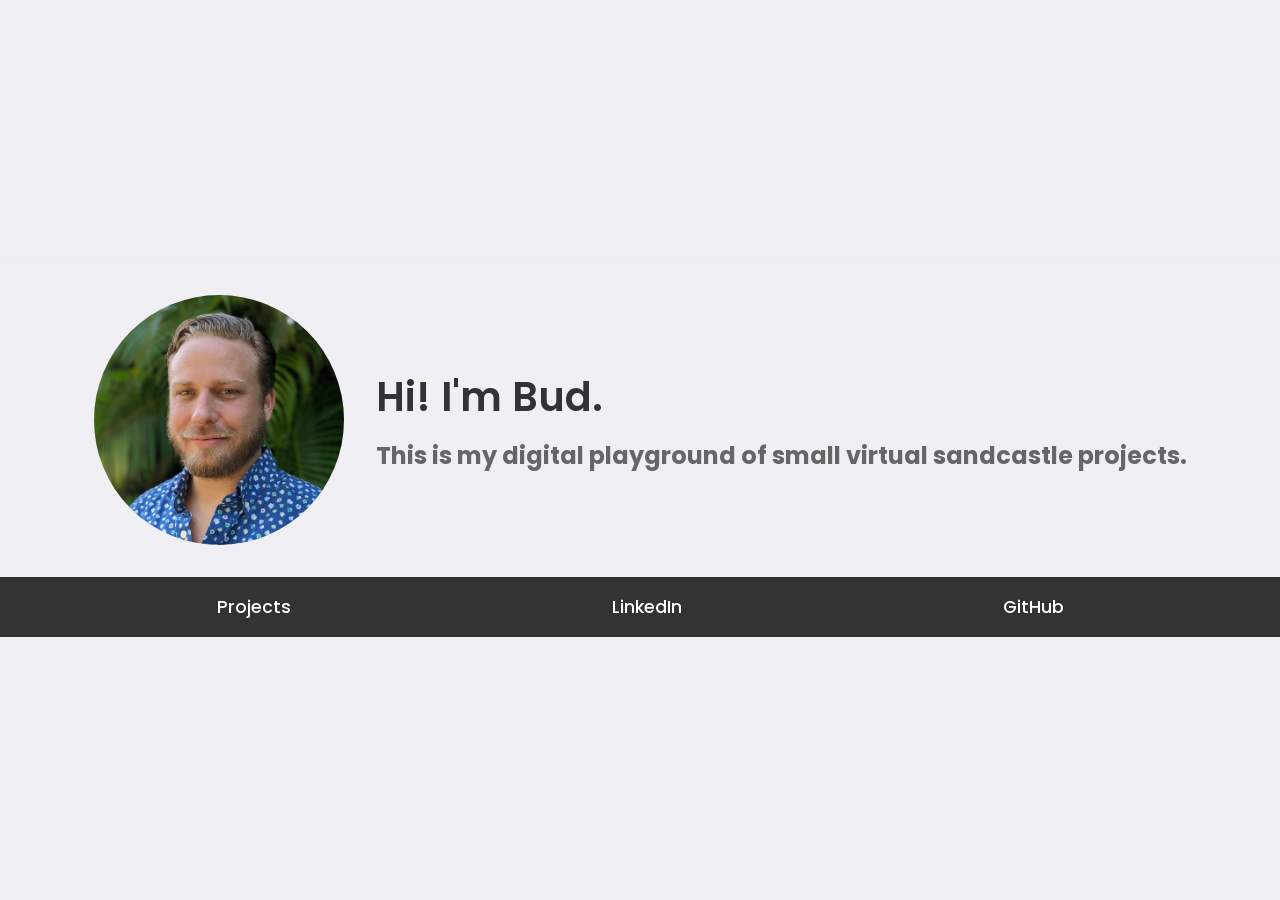
<file: index.html>
<!DOCTYPE html>
<html lang="en">

<head>
    <meta charset="UTF-8">
    <meta http-equiv="X-UA-Compatible" content="IE=edge">
    <meta name="viewport" content="width=device-width, initial-scale=1.0">
    <title>Bud's Virtual Sandbox</title>
    <link rel="stylesheet" href="style.css">
    <link rel="preconnect" href="https://fonts.googleapis.com">
    <link rel="preconnect" href="https://fonts.gstatic.com" crossorigin>
    <link href="https://fonts.googleapis.com/css2?family=Poppins:wght@400;500;600;700&display=swap" rel="stylesheet">
</head>

<body>

    <div class="container">
        <header>
            <div class="header-content">
                <img class="faceshot" src="./assets/faceshot.jpeg" alt="Bud's photo">
                <div class="intro">
                    <h1>Hi! I'm Bud.</h1>
                    <h2>This is my digital playground of small virtual sandcastle projects.</h2>
                </div>
            </div>
        </header>

        <nav class="main-nav">
            <ul>
                <li><a href="projects.html">Projects</a></li>
                <li><a href="https://www.linkedin.com/in/bprow/">LinkedIn</a></li>
                <li><a href="https://github.com/budprow">GitHub</a></li>
            </ul>
        </nav>
    </div>

</body>

</html>
    
</body>
</html>
</file>
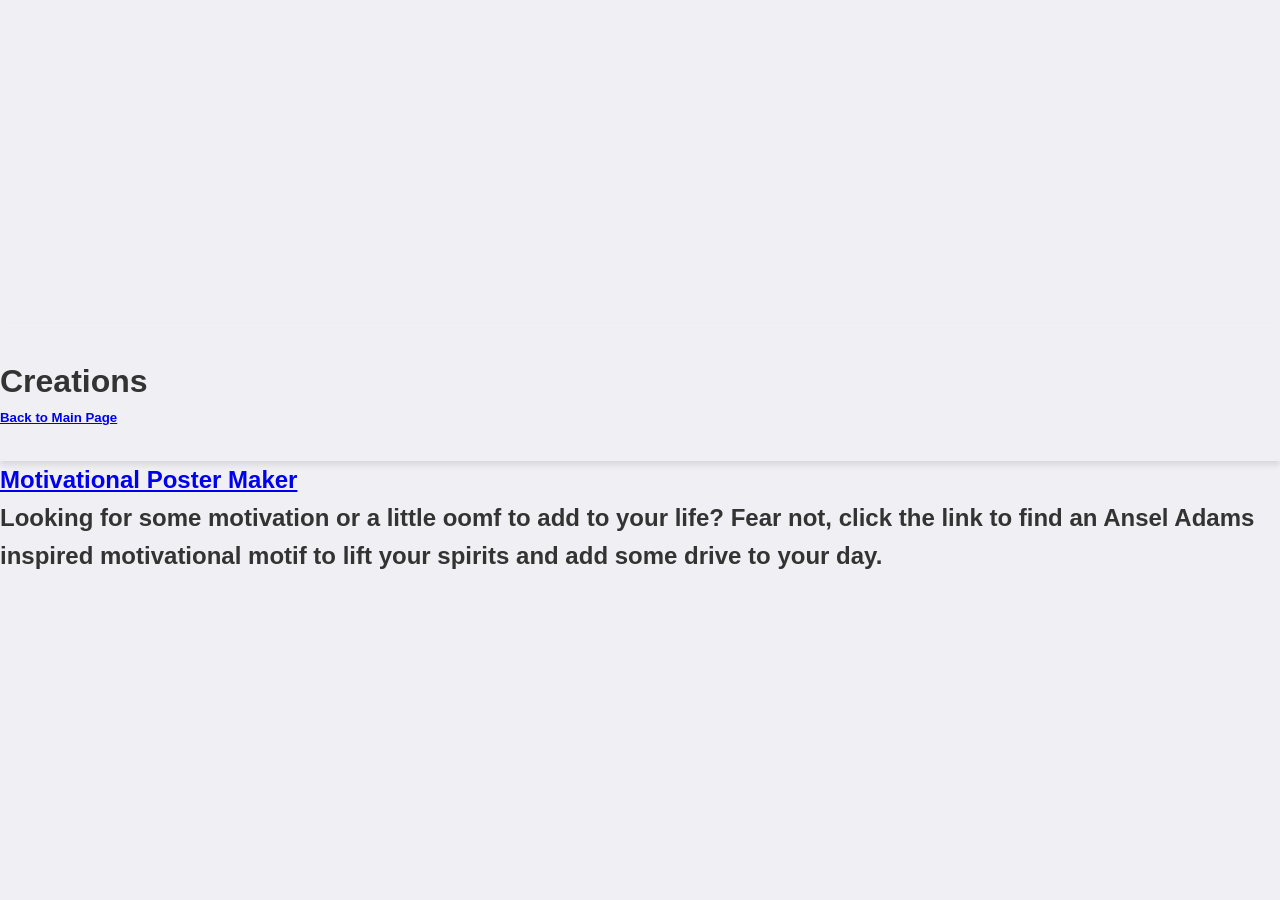
<file: projects.html>
<html lang="en">
<head>
    <meta charset="UTF-8">
    <meta http-equiv="X-UA-Compatible" content="IE=edge">
    <meta name="viewport" content="width=device-width, initial-scale=1.0">
    <link rel="stylesheet" href="style.css">
    <title>Virtual Sandbox</title>
</head>
<body> 
    <header>
        <h1>Creations</h1>
        <nav>
            <h5><a href="/index.html">Back to Main Page</a></h5>
        </nav>
    </header>
    <section>
        <div>
            <h1><a href="motivationalposter.html">Motivational Poster Maker</a></h1>
            <h2>Looking for some motivation or a little oomf to add to your life?
                Fear not, click the link to find an Ansel Adams inspired motivational
                motif to lift your spirits and add some drive to your day.
            </h2>
        </div>
    </section>

    <section id="padding"></section>
</body>
</html>
</file>
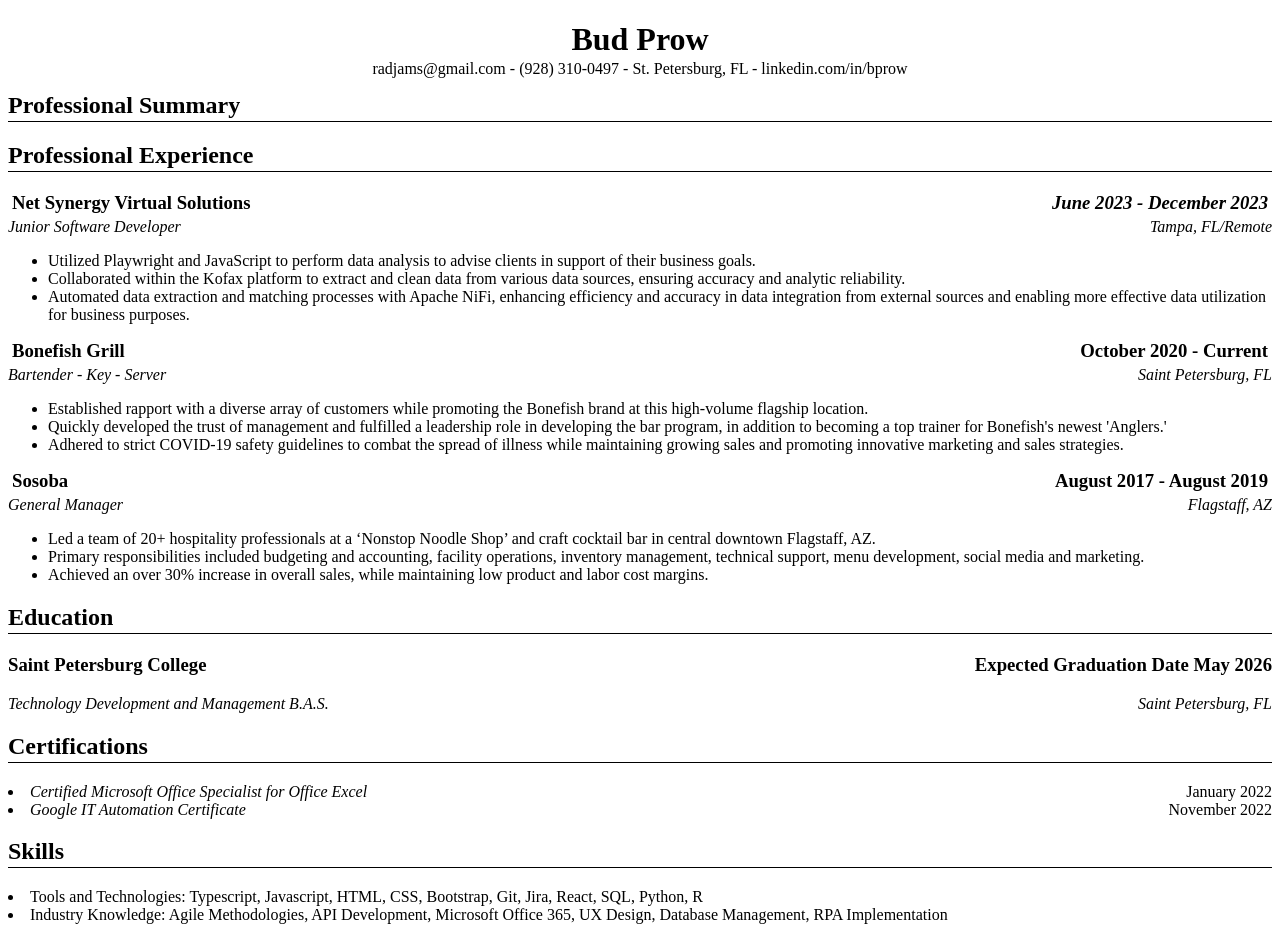
<file: resume.html>
<!DOCTYPE html>
<html lang="en">
<head>
    <meta charset="UTF-8">
    <meta http-equiv="X-UA-Compatible" content="IE=edge">
    <meta name="viewport" content="width=device-width, initial-scale=1.0">
    <link rel="stylesheet" href="resume.css">
    <title>Document</title>
</head>
<body>

    <div class="name">
        <h1>Bud Prow</h1>
    </div>

    <div class="contact">
        <p1>radjams@gmail.com - (928) 310-0497 - St. Petersburg, FL - linkedin.com/in/bprow</p1>
    </div>
    
    <div class="section">
        <h2>Professional Summary</h2>
    </div>
    
    <div class="section">
        <h2>Professional Experience</h2>
    </div>
    
    <div class="company">
        <h3>
            <span>Net Synergy Virtual Solutions</span>
            <span><i>June 2023 - December 2023</i></span>
        </h3>
    </div>
    
    <div class="job">
        <p1>
            <span>Junior Software Developer</span>
            <span>Tampa, FL/Remote</span>
        </p1>
    </div>

    <div class="description">
        <p1>
            <ul>
                <li>Utilized Playwright and JavaScript to perform data analysis to advise clients in support of their business goals.</li>
                <li>Collaborated within the Kofax platform to extract and clean data from various data sources, ensuring accuracy and analytic reliability.</li>
                <li>Automated data extraction and matching processes with Apache NiFi, enhancing efficiency and accuracy in data integration from external sources and enabling more effective data utilization for business purposes.</li>
            </ul>
        </p1>
    </div>
    
    <div class="company">
        <h3>
            <span>Bonefish Grill</span>
            <span>October 2020 - Current</span>
        </h3>
    </div>
    
    <div class="job">
        <p1>
            <span>Bartender - Key - Server</span>
            <span>Saint Petersburg, FL</span>
        </p1>
    </div>

    <div class="description">
        <p1>
            <ul>
                <li>Established rapport with a diverse array of customers while promoting the Bonefish brand at this high-volume flagship location.</li>
                <li>Quickly developed the trust of management and fulfilled a leadership role in developing the bar program, in addition to becoming a top trainer for Bonefish's newest 'Anglers.'</li>
                <li>Adhered to strict COVID-19 safety guidelines to combat the spread of illness while maintaining growing sales and promoting innovative marketing and sales strategies.</li>
            </ul>
        </p1>
    </div>
    
    <div class="company">
        <h3>
            <span>Sosoba</span>
            <span>August 2017 - August 2019</span>
        </h3>
    </div>

    <div class="job">
        <p1>
            <span>General Manager</span>
            <span>Flagstaff, AZ</span>
        </p1>
    </div> 

    <div class="description">
        <p1>
            <ul>
                <li>Led a team of 20+ hospitality professionals at a ‘Nonstop Noodle Shop’ and craft cocktail bar in central downtown Flagstaff, AZ.</li>
                <li>Primary responsibilities included budgeting and accounting, facility operations, inventory management, technical support, menu development, social media and marketing.</li>
                <li>Achieved an over 30% increase in overall sales, while maintaining low product and labor cost margins.</li>
            </ul>
        </p1>
    </div>
    
    <div class="section">
        <h2>Education</h2>
    </div>
    
    <div class="location">
        <h3>
            <span>Saint Petersburg College</span>
            <span>Expected Graduation Date May 2026</span>
        </h3>
    </div>

    <div class="job">
        <p1>
            <span>Technology Development and Management B.A.S.</span>
            <span>Saint Petersburg, FL</span>
        </p1>
    </div>
    
    <div class="section">
        <h2>
            Certifications
        </h2>
    </div>
    
    <div class="cert">
        <p1>
            <span>
                <li>Certified Microsoft Office Specialist for Office Excel</li>
            </span>
            <span>January 2022</span>
        </p1>
    </div>

    <div class="cert">
        <p1>
            <span>
                <li>Google IT Automation Certificate</li>
            </span>
            <span>November 2022</span>
        </p1>
    </div>
    
    <div class="section">
        <h2>Skills</h2>
    </div>
    
    <div class="skills">
        <p1>
            <span>
                <li>Tools and Technologies:</li>
            </span>
            <span>&nbspTypescript, Javascript, HTML, CSS, Bootstrap, Git, Jira, React, SQL, Python, R</span>
        </p1>
    </div>

    <div class="skills">
        <p1>
            <span>
                <li>Industry Knowledge:</li>
            </span>
            <span>&nbspAgile Methodologies, API Development, Microsoft Office 365, UX Design, Database Management, RPA Implementation</span>
        </p1>
    </div>
    

</body>
</html>
</file>
<file: style.css>
/* Reset and General Styles */
* {
    margin: 0;
    padding: 0;
    box-sizing: border-box;
}

html {
    font-size: 16px;
    scroll-behavior: smooth;
    height: 100%; /* Ensure full height */
}

body {
    font-family: 'Poppins', sans-serif;
    background-color: #f0f0f4;
    color: #333;
    line-height: 1.6;
    min-height: 100%; /* Ensure full height */
    display: flex;
    flex-direction: column;
    justify-content: center; /* Vertical centering */
    margin: 0;
}

.container {
    margin: 0 auto; /* Center horizontally */
    width: 100%; /* Take full width */
}

/* Header */
header {
    box-shadow: 0 4px 6px rgba(0, 0, 0, 0.1);
    padding: 2rem 0;
}

.header-content {
    display: flex;
    align-items: center; /* Align items vertically */
    justify-content: center; /* Center horizontally */
    max-width: 1200px;
    margin: 0 auto;
    padding: 0 1rem;
}

.faceshot {
    width: 250px; /* Adjusted size */
    height: 250px; /* Adjusted size */
    border-radius: 50%; /* Circular */
    object-fit: cover;
    margin-right: 2rem; /* Spacing to the right */
}

.intro {
    text-align: left; /* Align text to the left */
}

.intro h1 {
    font-size: 2.5rem;
    font-weight: 600;
    margin-bottom: 0.5rem;
}

.intro h2 {
    font-size: 1.5rem;
    color: #666;
}

/* Navigation */
.main-nav {
    background-color: #333;
    color: #fff;
    padding: 1rem 0;
}

.main-nav ul {
    max-width: 1200px;
    margin: 0 auto;
    display: flex;
    justify-content: space-around;
    list-style: none;
    padding: 0 1rem;
}

.main-nav li {
    margin: 0 1.5rem;
}

.main-nav a {
    color: #fff;
    text-decoration: none;
    font-size: 1.1rem;
    font-weight: 500;
    transition: color 0.3s ease;
}

.main-nav a:hover {
    color: #f0c14b;
}
</file>
<file: resume.css>
body {
    height: auto;
    width: auto;
    display: flexbox;
    justify-content: center;
    font-size: 100%;
}

.section h2 {
    border-bottom: 1px solid;
    padding-bottom: 2px;
}

.name h1 {
    display: flex;
    justify-content: center;
    padding-top: -4px;
    margin-bottom: 2px;
}

.contact p1 {
    display: flex;
    justify-content: center;
    margin-bottom: -6px;
}

.company h3 {
    display: flex;
    justify-content: space-between;
    margin: 4px 4px;
}

.job p1 {
    display: flex;
    justify-content: space-between;
    font-style: italic;
}

.location h3 {
    display: flex;
    justify-content: space-between;
}

.cert p1 {
    display: flex;
    justify-content: space-between;
}

.skills p1 {
    display: flex;
}

.cert li {
    font-style: italic;
}
</file>
